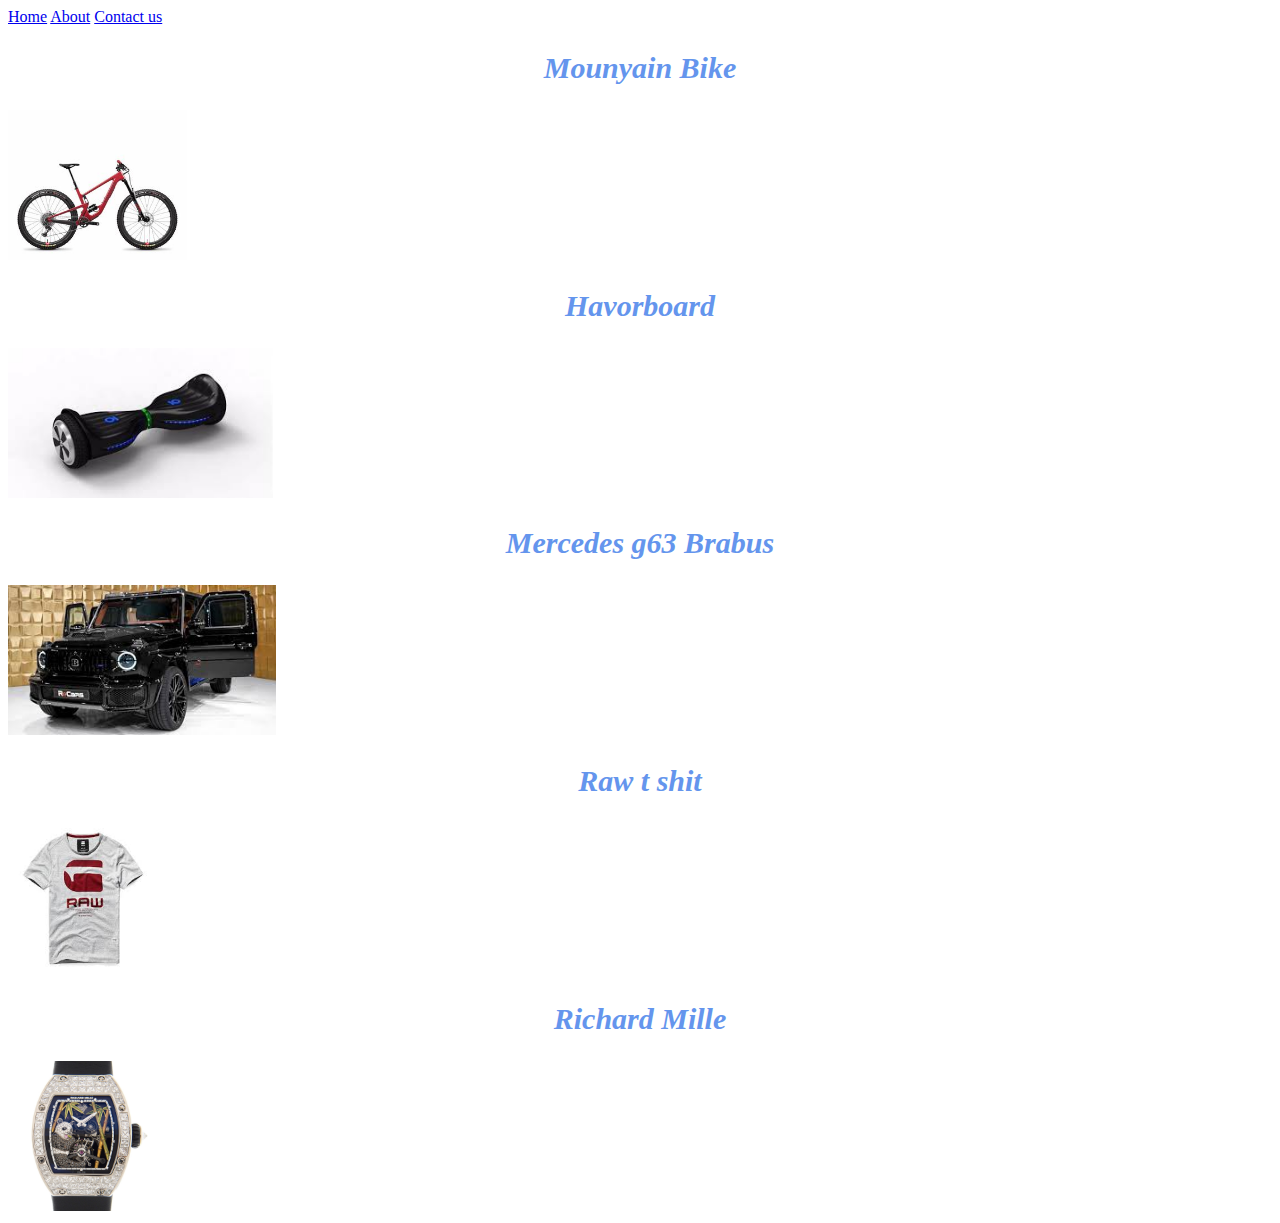
<file: index.html>
<!DOCTYPE html>
<html>
    <head>
        <link rel="stylesheet" href="style.css">
    </head> 
    <body>
        <div id="menu-bar">
            <a href="index.html">Home</a>
            <a href="about.html">About</a>
            <a href="contact.html">Contact us</a>
        </div>
        <h1>  </h1>
        <div class="gallery">
        <h2>Mounyain Bike</h2>
            <a href="bike.html"><img src="images/bike%201.jpg"height=150/></a>
            <br>
        <h2>Havorboard</h2>
            <a href="havorboard.html"><img src="images/havorboard%201.jpg"height=150/></a>
            <br>
        <h2>Mercedes g63 Brabus</h2>
            <a href="mercedes.html"><img src="images/mercedes%201.jpg"height=150/></a>
            <br>
        <h2>Raw t shit</h2>
            <a href="raw.html"><img src="images/raw%201.jpg"height=150/></a>
            <br>
        <h2>Richard Mille</h2>
            <a href="richard-mille.html"><img src="images/richard%20mille%201.jpg"height=150/></a>
        
        </div>
    </body>
</html>
</file>
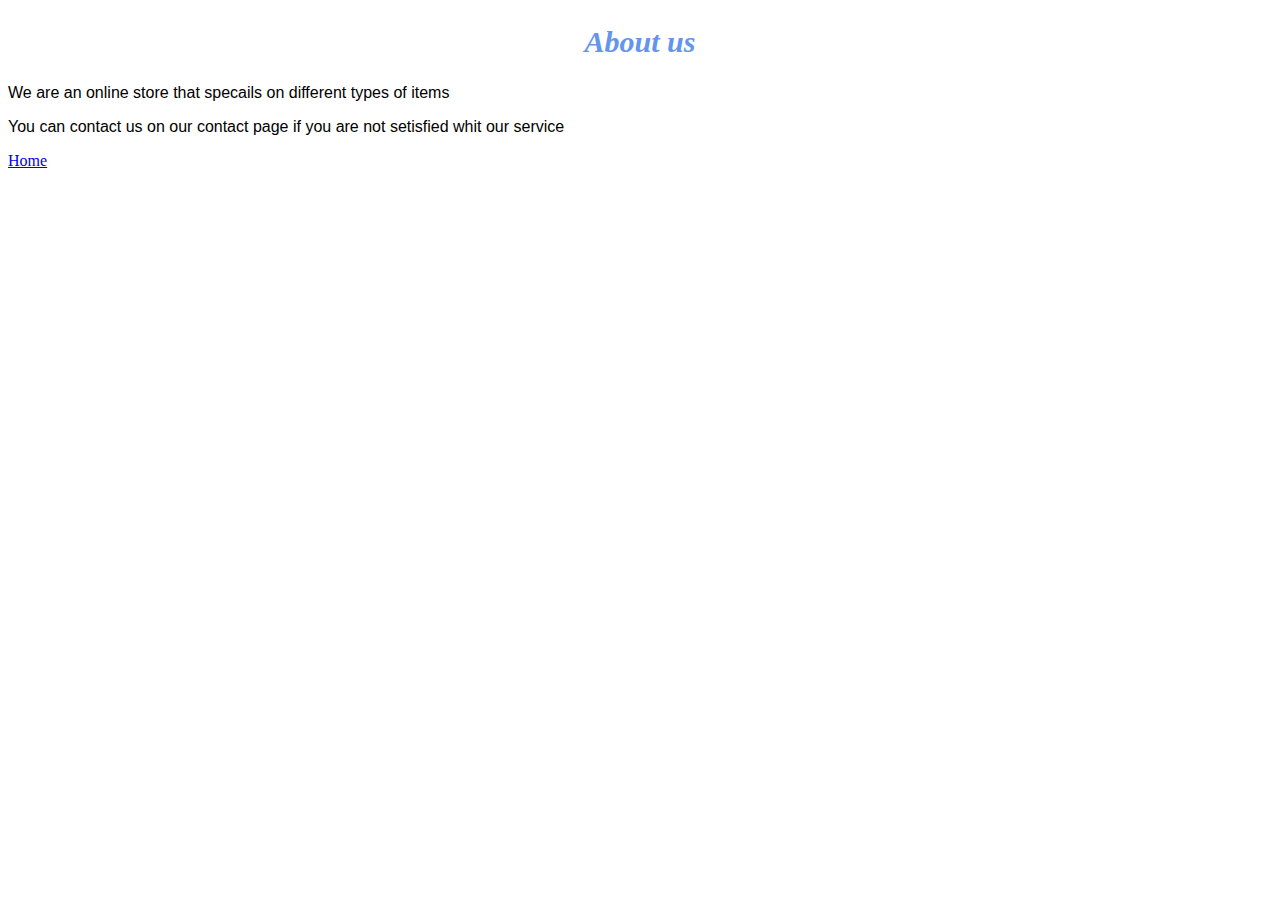
<file: about.html>
<!DOCTYPE html>
<html>
    <head>
        <link rel="stylesheet" href="style.css">
</head>    
    <body>
        <h2>About us</h2>
        <p>We are an online store that specails on different types of items</p> 
        <p>You can contact us on our contact page if you are not setisfied whit our service</p>
        
        <a href="index.html">Home</a>
        
   <body>
 <html>
</file>
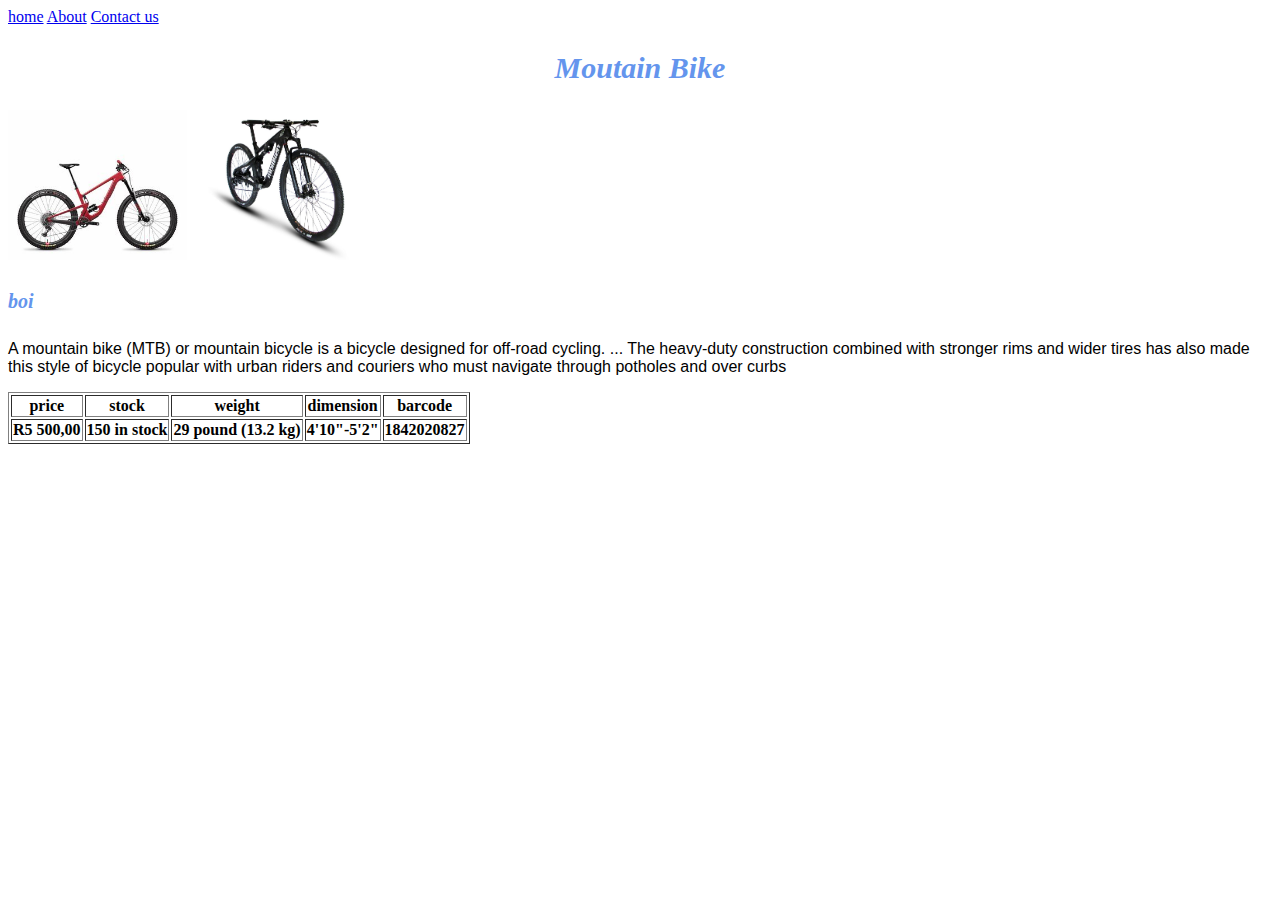
<file: bike.html>
<!DOCTYPE html>
<html>
    <head>
        <link rel="stylesheet" href="style.css">
    </head> 
    <body>
        <div id="menu-bar">
            <a href="index.html">home</a>
            <a href="about.html">About</a>
            <a href="contact.html">Contact us</a>
        </div>
        <h2>Moutain Bike</h2>
        <div class="gallery">
            <img src="images/bike%201.jpg"height=150/>
            <img src="images/bike%202.jpg"height=150/>
        </div>
        <h4>boi</h4>
        <P>A mountain bike (MTB) or mountain bicycle is a bicycle designed for off-road cycling. ... The heavy-duty construction combined with stronger rims and wider tires has also made this style of bicycle popular with urban riders and couriers who must navigate through potholes and over curbs</P>
           
       <table border="1">
           <tr>
           <th>price</th>
           <th>stock</th>    
            <th>weight</th>
            <th>dimension</th>
            <th>barcode</th>
           </tr>
        <th>R5 500,00</th>
        <th>150 in stock</th>
        <th>29 pound (13.2 kg)</th>
        <th>4'10"-5'2"</th>
        <th>1842020827</th>
     </table> 
    </body>
</html>
</file>
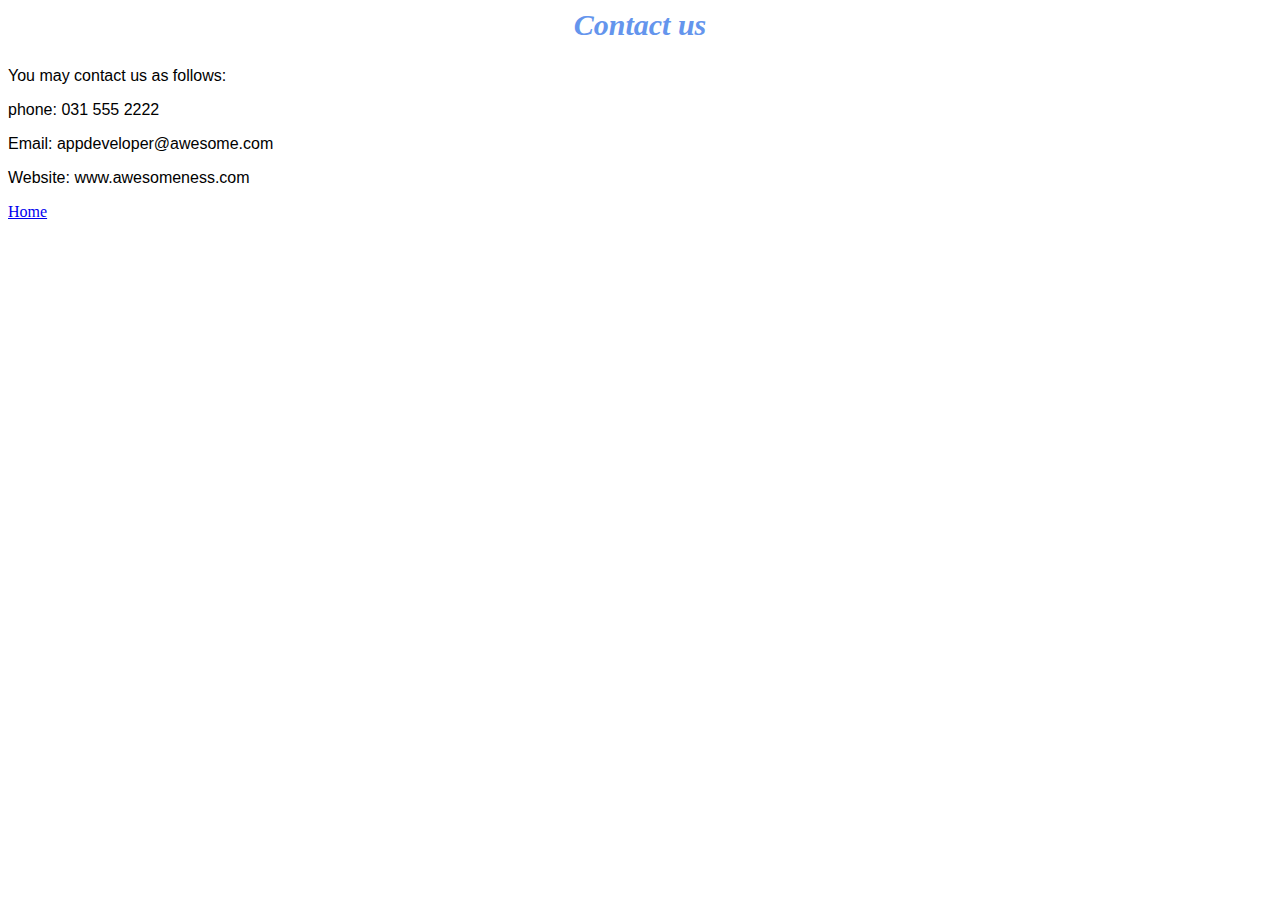
<file: contact.html>
<!DOCKTYPE html>
<html>
    <head>
        <link rel="stylesheet" href="style.css">
    </head>
    <body>
        <h2>Contact us</h2>
        <p>You may contact us as follows:</p>
        <p>phone: 031 555 2222</p>
        <p>Email: appdeveloper@awesome.com</p>
        <p>Website: www.awesomeness.com</p>
        
        <a href="index.html">Home</a>
    </body>
</html>
</file>
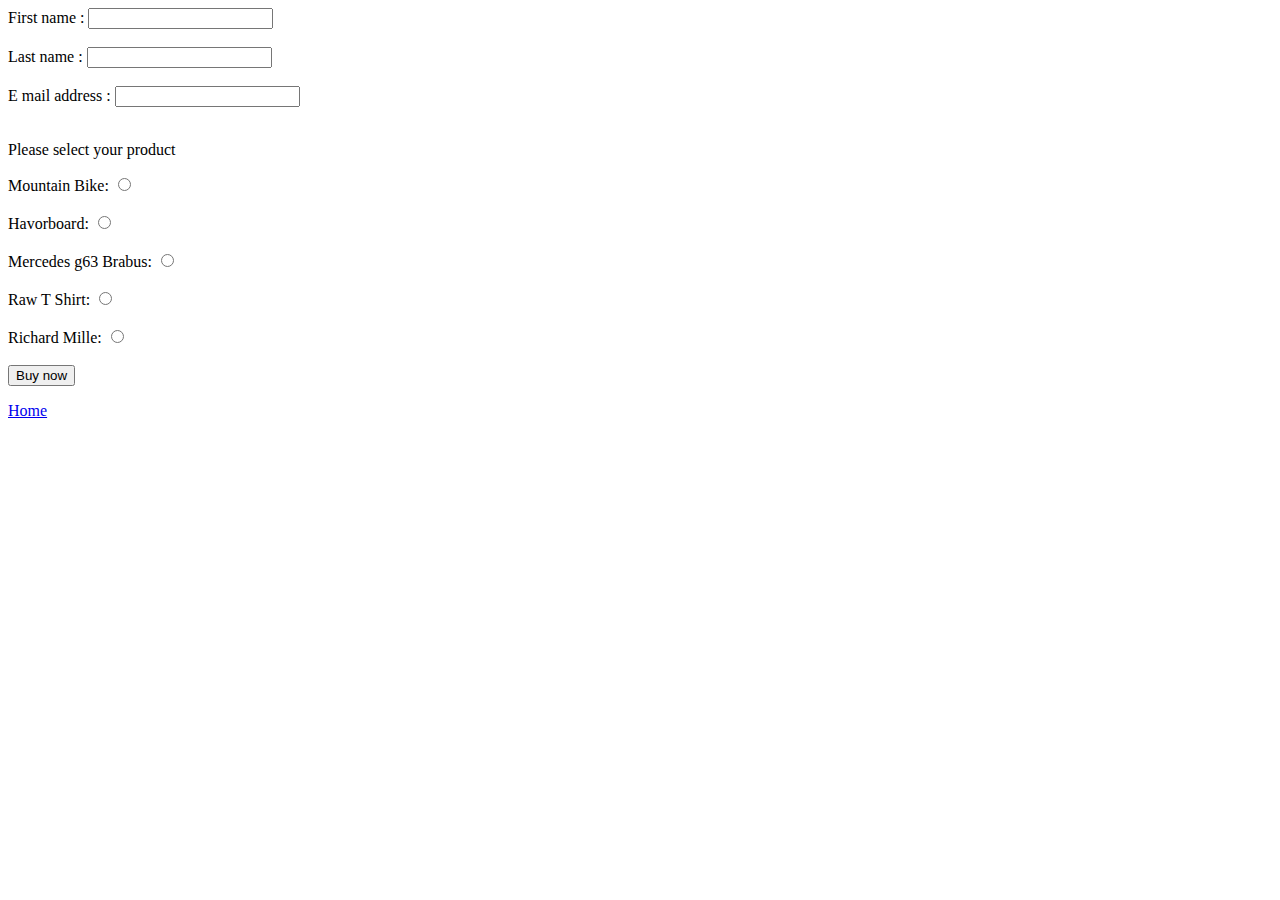
<file: form.html>
<!DOCTYEP html>
<html>
    <head>
    
    </head>
    <body>
        <form>
        <label for="firstname">First name : </label><input type="text"id="firstname"/>
            <br/><br/>
        <label for="lastname">Last name : </label><input type="text"id="lastname"/>
            <br/><br/>
        <label for="e mail address">E mail address : </label><input type="text"id="e mail address"/>
            <br><br>
            <p>Please select your product</p>
        <label for="product">Mountain Bike: </label>
            <input type="radio"id="mountain bike" name="product"/>
            <br><br>
        <label for="product">Havorboard: </label>
            <input type="radio"id="havorboard" name="product"/>
            <br><br>
        <label for="product">Mercedes g63 Brabus: </label>
            <input type="radio"id="mercedes g63 brabus"name="product"/>
            <br><br>
           <label for="product">Raw T Shirt: </label>
            <input type="radio"id="raw t shirt"name="product"/>
            <br><br>
           <label for="product">Richard Mille: </label>
            <input type="radio"id="richard mille"name="product"/>
            <br><br>
            <input type="submit"value="Buy now"/>
        </form>
            <a href="index.html">Home</a> 
    </body>
</html>
</file>
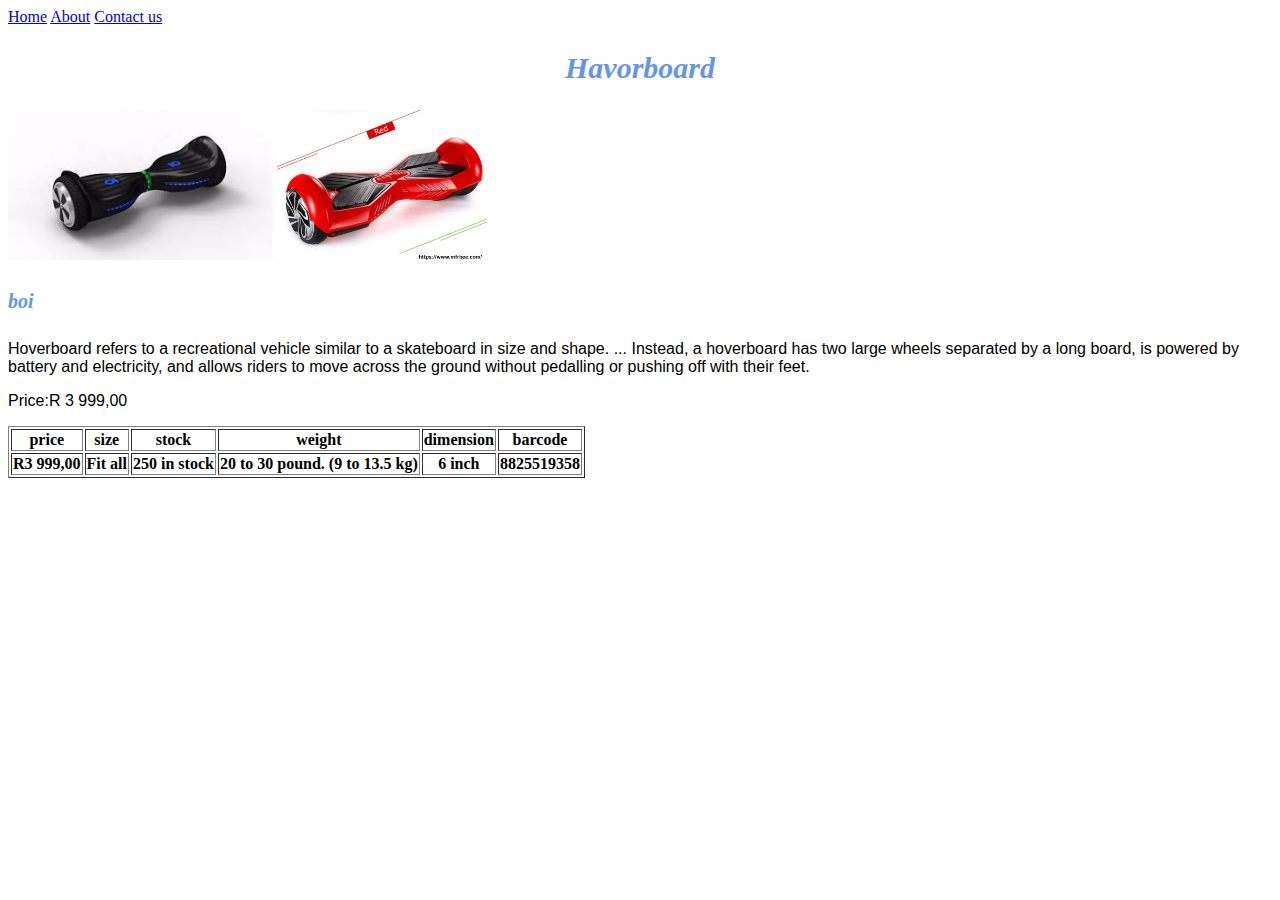
<file: havorboard.html>
<!DOCTYPE html>
<html>
    <head>
        <link rel="stylesheet" href="style.css">
    </head> 
    <body>
        <div id="menu-bar">
            <a href="index.html">Home</a>
            <a href="about.html">About</a>
            <a href="contact.html">Contact us</a>
        </div>
        <h2>Havorboard</h2>
        <div class="gallery">
             <img src="images/havorboard%201.jpg"height=150/>
             <img src="images/havorboard%202.jpg"height=150/>
        </div>
        <h4>boi</h4>
        <P>Hoverboard refers to a recreational vehicle similar to a skateboard in size and shape. ... Instead, a hoverboard has two large wheels separated by a long board, is powered by battery and electricity, and allows riders to move across the ground without pedalling or pushing off with their feet.</P>
        <P>Price:R 3 999,00</P>
           
       <table border="1">
           <tr>
           <th>price</th>
           <th>size</th>
           <th>stock</th>    
            <th>weight</th>
            <th>dimension</th>
            <th>barcode</th>
           </tr>
        <th>R3 999,00</th>
        <th>Fit all</th>
        <th>250 in stock</th>
        <th>20 to 30 pound. (9 to 13.5 kg)</th>
        <th>6 inch</th>
        <th>8825519358</th>
     </table>    
    </body>   
</html>
</file>
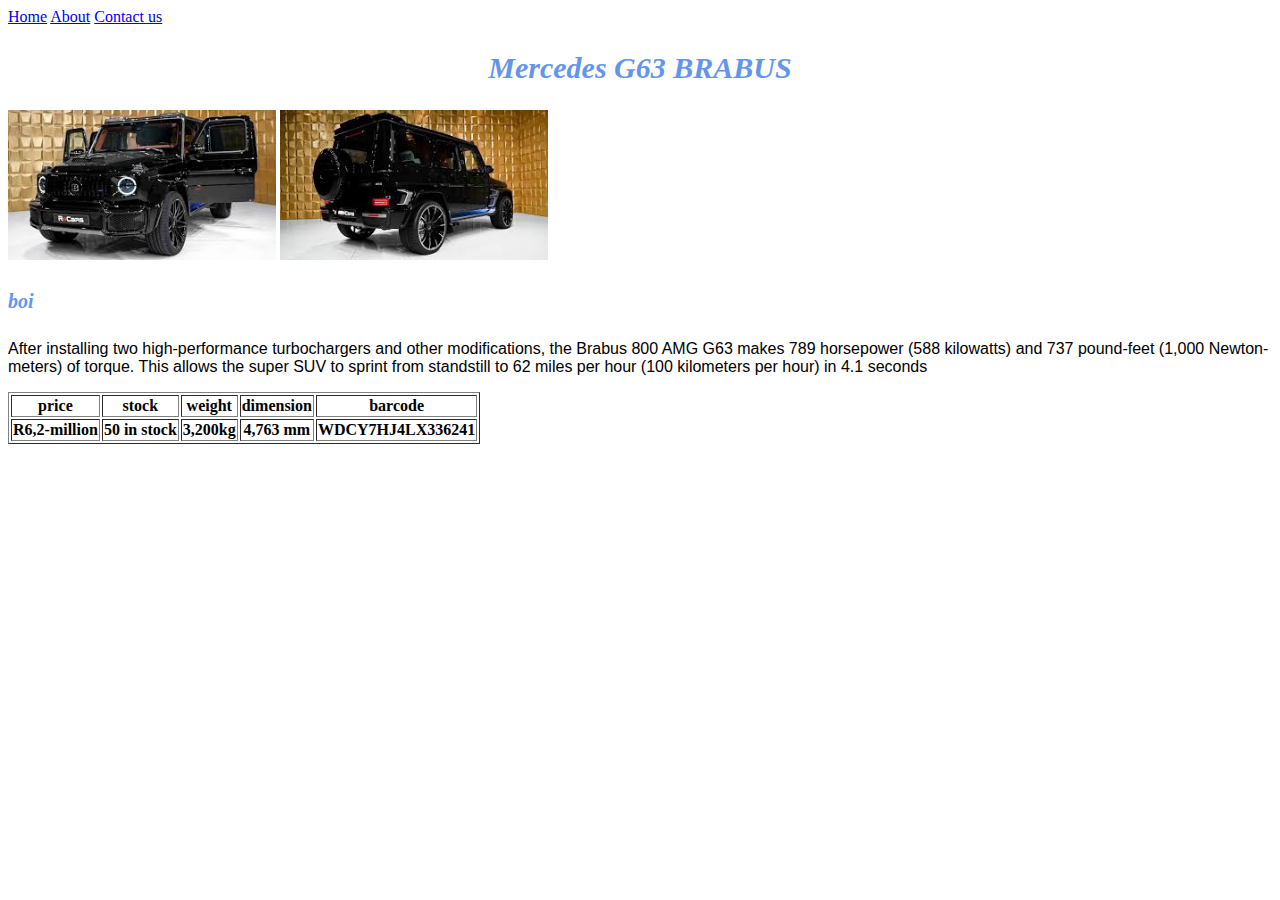
<file: mercedes.html>
<!DOCTYPE html>
<html>
    <head>
        <link rel="stylesheet" href="style.css">
    </head> 
    <body>
        <div id="menu-bar">
            <a href="index.html">Home</a>
            <a href="about.html">About</a>
            <a href="contact.html">Contact us</a>
        </div>
        <h2>Mercedes G63 BRABUS</h2>
        <div class="gallery">
            <img src="images/mercedes%201.jpg"height=150/>
            <img src="images/mercedes%202.jpg"height=150/>
        </div>
        <h4>boi</h4>
        <P>After installing two high-performance turbochargers and other modifications, the Brabus 800 AMG G63 makes 789 horsepower (588 kilowatts) and 737 pound-feet (1,000 Newton-meters) of torque. This allows the super SUV to sprint from standstill to 62 miles per hour (100 kilometers per hour) in 4.1 seconds</P>
           
       <table border="1">
           <tr>
           <th>price</th>
           <th>stock</th>    
            <th>weight</th>
            <th>dimension</th>
            <th>barcode</th>
           </tr>
        <th>R6,2-million</th>
        <th>50 in stock</th>
        <th>3,200kg</th>
        <th>4,763 mm</th>
        <th>WDCY7HJ4LX336241</th>
     </table> 
    </body>
</html>
</file>
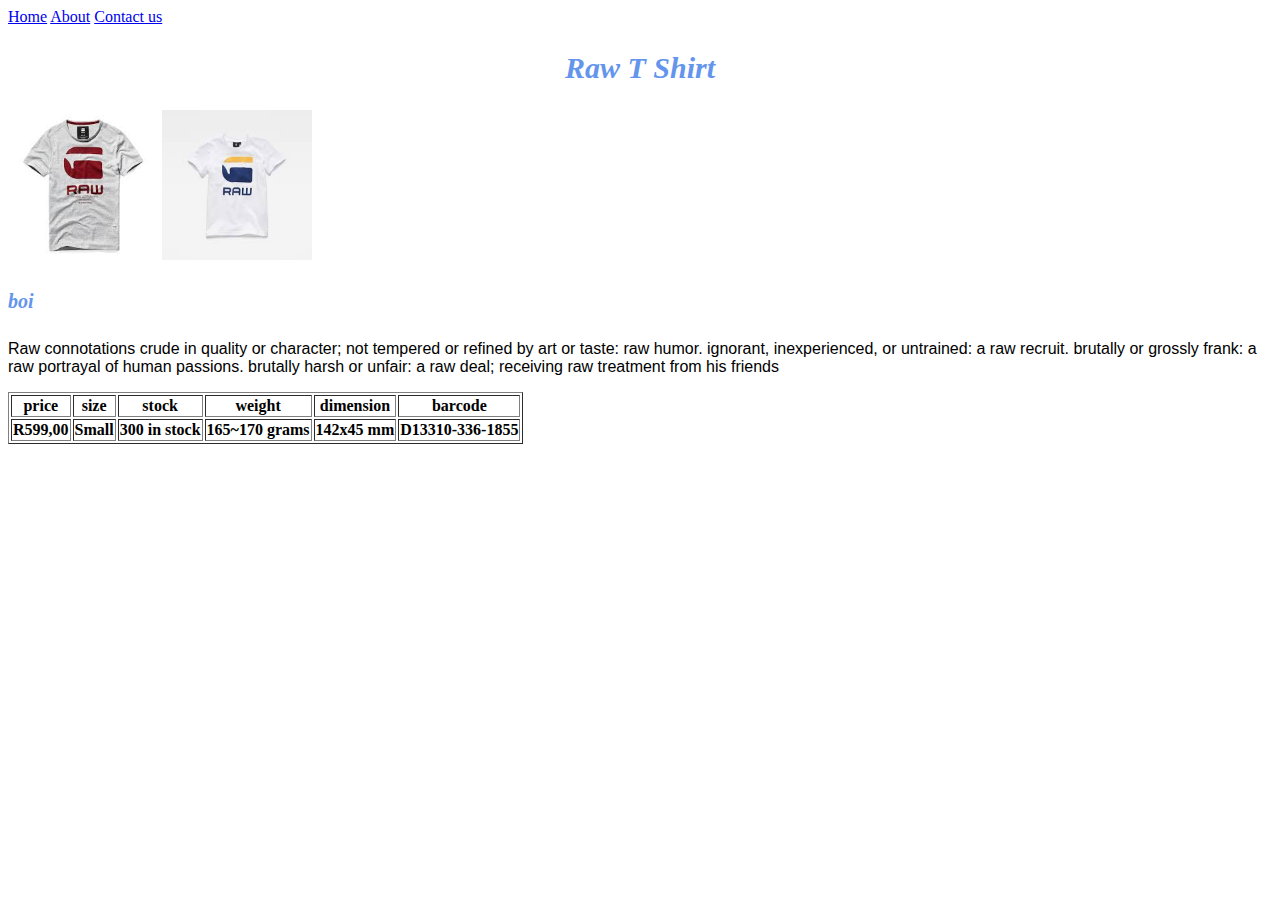
<file: raw.html>
<!DOCTYPE html>
<html>
    <head>
        <link rel="stylesheet" href="style.css">
    </head> 
    <body>
        <div id="menu-bar">
            <a href="index.html">Home</a>
            <a href="about.html">About</a>
            <a href="contact.html">Contact us</a>
        </div>
        <H2>Raw T Shirt</H2>
        <div class="gallery">
            <img src="images/raw%201.jpg"height=150/>
            <img src="images/raw%202.jpg"height=150/>
        </div>
        <h4>boi</h4>
        <P>Raw connotations
           crude in quality or character; not tempered or refined by art or taste: raw humor. ignorant, inexperienced, or untrained: a raw recruit. brutally or grossly frank: a raw portrayal of human passions. brutally harsh or unfair: a raw deal; receiving raw treatment from his friends</P>
           
       <table border="1">
           <tr>
           <th>price</th>
           <th>size</th>
           <th>stock</th>    
            <th>weight</th>
            <th>dimension</th>
            <th>barcode</th>
           </tr>
        <th>R599,00</th>
        <th>Small</th>
        <th>300 in stock</th>
        <th>165~170 grams</th>
        <th>142x45 mm</th>
        <th>D13310-336-1855</th>
     </table> 
    </body>
</html>
</file>
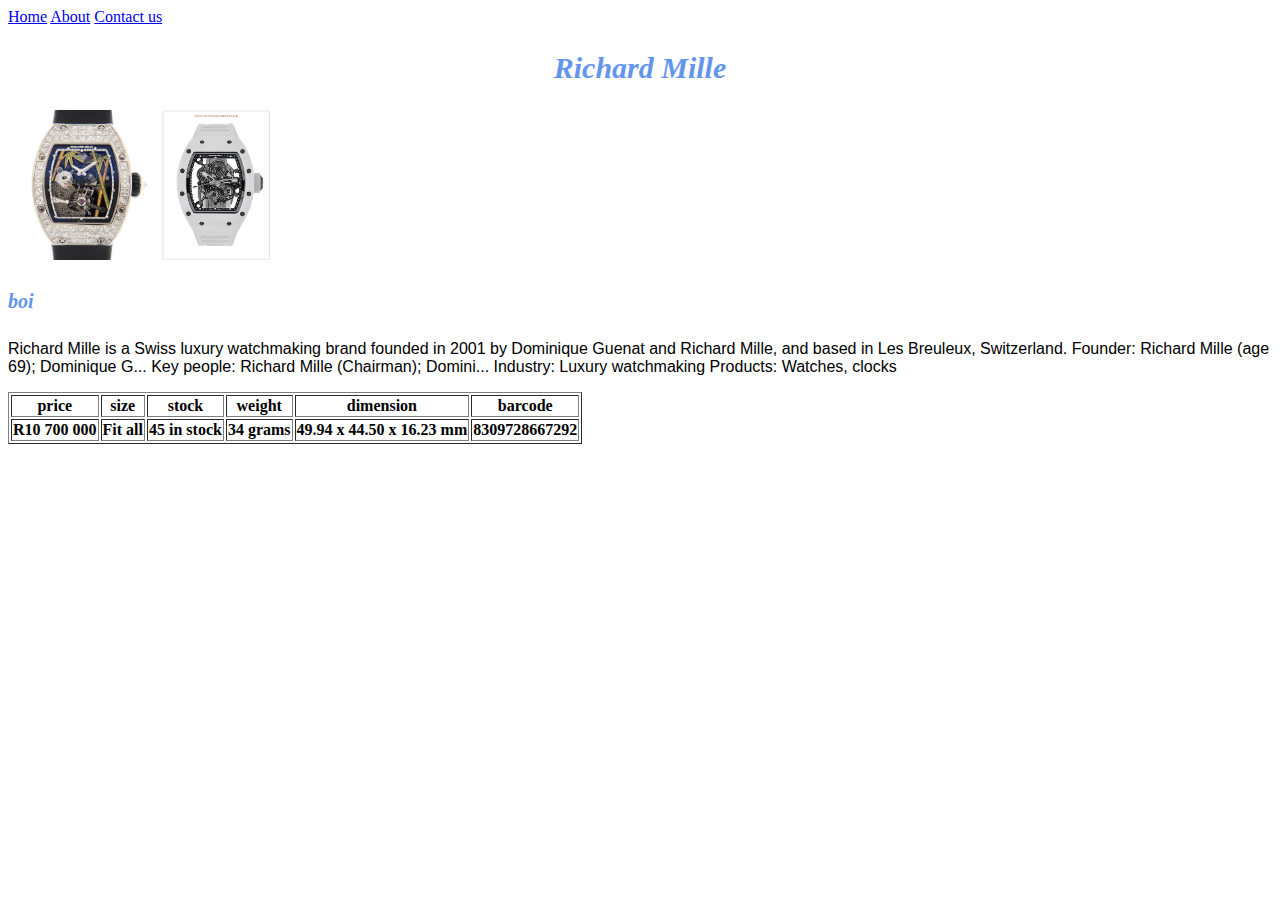
<file: richard-mille.html>
<!DOCTYPE html>
<html>
    <head>
        <link rel="stylesheet" href="style.css">
    </head> 
    <body>
        <div id="menu-bar">
            <a href="index.html">Home</a>
            <a href="about.html">About</a>
            <a href="contact.html">Contact us</a>
        </div>
        <h2>Richard Mille</h2>
        <div class="gallery">
            <img src="images/richard%20mille%201.jpg"height=150/>
            <img src="images/richard%20mlle%202.jpg"height=150/>
        </div>
        <h4>boi</h4>
        <P>Richard Mille is a Swiss luxury watchmaking brand founded in 2001 by Dominique Guenat and Richard Mille, and based in Les Breuleux, Switzerland.
        Founder: Richard Mille (age 69); Dominique G...
        Key people: Richard Mille (Chairman); Domini...
        Industry: Luxury watchmaking
        Products: Watches, clocks</P>
        
        
       <table border="1">
           <tr>
           <th>price</th>
           <th>size</th>
           <th>stock</th>    
            <th>weight</th>
            <th>dimension</th>
            <th>barcode</th>
           </tr>
        <th>R10 700 000</th>
        <th>Fit all</th>
        <th>45 in stock</th>
        <th>34 grams</th>
        <th>49.94 x 44.50 x 16.23 mm</th>
        <th>8309728667292</th>
     </table> 
    </body>
</html>
</file>
<file: style.css>
gallery img{
    width: 100%;
}

h2{
    font-family: impact, fantasy;
    text-align: center;
    font-size: 30px;
    color: cornflowerblue;
    font-style: italic;
        
}

h4{
    font-family: impact, fantasy;
    font-size: 20px;
    font-style: italic;
    color: cornflowerblue;
    
}

p{
    font-family: Helvrtica,sans-serif;
}

#menu{
    width: 100;
    height: 40px;
    background-color: cornflowerblue;
    padding-top: 12px;
}

#menu a{
    color: #ffffff;
    font-family: Helvetica, sans-serif;
    font-size: 18px;
    text-decoration: none;
    font-weight: 800;
    
    padding-left: 20px;
    padding-right: 20px;
}

#menu a:hover{
    color: #5077bd;
}
</file>
